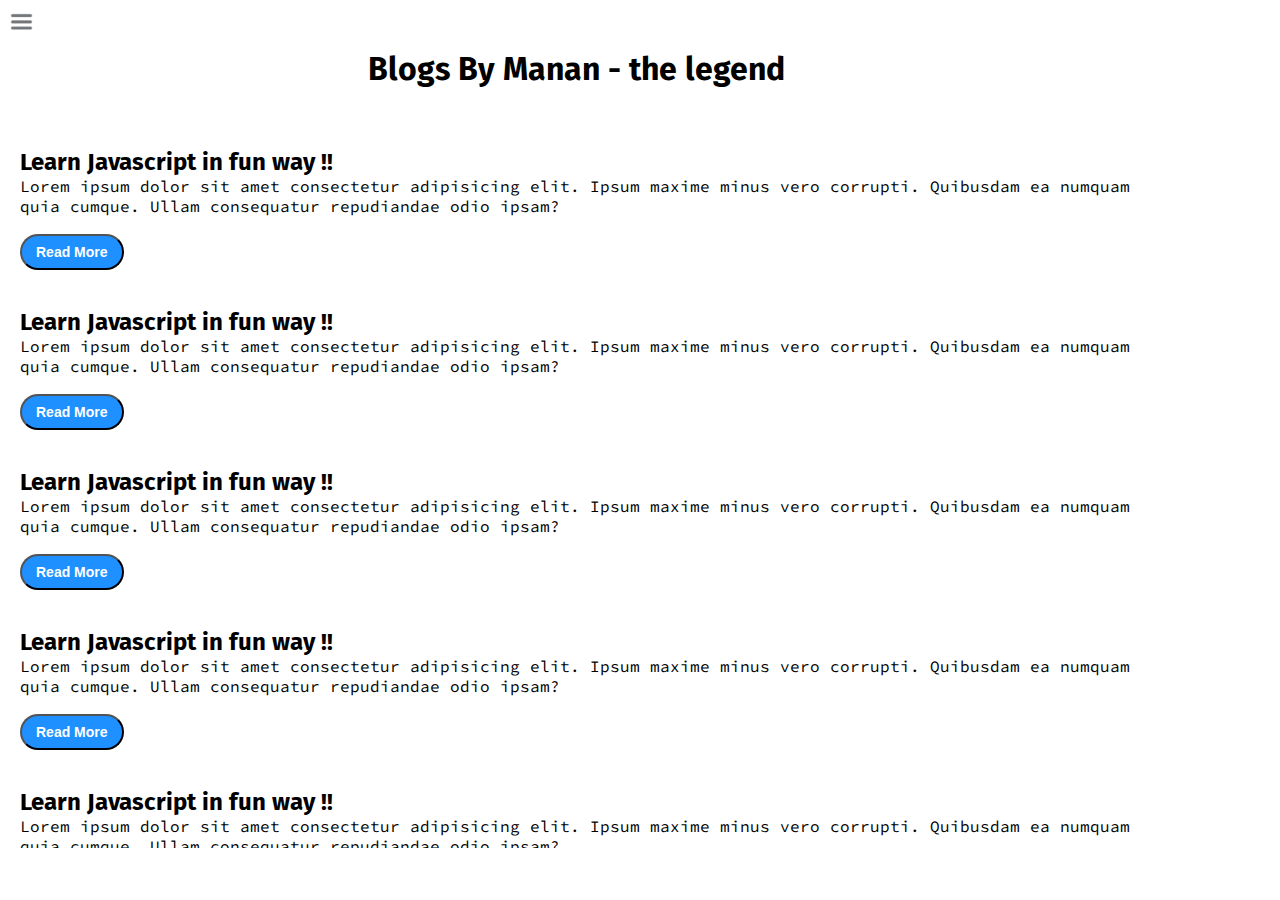
<file: blog.html>
<!DOCTYPE html>
<html lang="en">

<head>
    <meta charset="UTF-8">
    <meta http-equiv="X-UA-Compatible" content="IE=edge">
    <meta name="viewport" content="width=device-width, initial-scale=1.0">
    <title>Manan Aggarwal - Web developer, Content Creater, CyberSecurity Enthuiast</title>
    <script defer src="./JS/index.js"></script>
    <link rel="stylesheet" href="./CSS/style.css">
    <link rel="stylesheet" href="./CSS/blog.css">
</head>

<body>
    <div class="container">
        <div class="sidebar sidebargo">
            <nav>
                <ul>
                    <li><a href="/">Home</a></li>
                    <li><a href="/intro.html">My Intro</a></li>
                    <li><a href="/services.html">Services</a></li>
                    <li><a href="/blog.html">Blog</a></li>
                    <li><a href="/contact.html">Contact Me</a></li>
                </ul>
            </nav>
        </div>
        <div class="main">
            <div class="hamburger">
                <img src="./Images/ham.png" class="ham" width="23">
                <img src="./Images/cross2.png" class="cross" width="23">
            </div>
            <div class="blogcontainer">
                <h1>Blogs By Manan - the legend</h1>
                <div class="blogscroll">
                    <div class="blogitem">
                        <h2>Learn Javascript in fun way !!</h2>
                        <p>Lorem ipsum dolor sit amet consectetur adipisicing elit. Ipsum maxime minus vero corrupti.
                            Quibusdam ea numquam quia cumque. Ullam consequatur repudiandae odio ipsam?</p>
                        <button class="btn btn-sm">Read More</button>
                    </div>
                    <div class="blogitem">
                        <h2>Learn Javascript in fun way !!</h2>
                        <p>Lorem ipsum dolor sit amet consectetur adipisicing elit. Ipsum maxime minus vero corrupti.
                            Quibusdam ea numquam quia cumque. Ullam consequatur repudiandae odio ipsam?</p>
                        <button class="btn btn-sm">Read More</button>
                    </div>
                    <div class="blogitem">
                        <h2>Learn Javascript in fun way !!</h2>
                        <p>Lorem ipsum dolor sit amet consectetur adipisicing elit. Ipsum maxime minus vero corrupti.
                            Quibusdam ea numquam quia cumque. Ullam consequatur repudiandae odio ipsam?</p>
                        <button class="btn btn-sm">Read More</button>
                    </div>
                    <div class="blogitem">
                        <h2>Learn Javascript in fun way !!</h2>
                        <p>Lorem ipsum dolor sit amet consectetur adipisicing elit. Ipsum maxime minus vero corrupti.
                            Quibusdam ea numquam quia cumque. Ullam consequatur repudiandae odio ipsam?</p>
                        <button class="btn btn-sm">Read More</button>
                    </div>
                    <div class="blogitem">
                        <h2>Learn Javascript in fun way !!</h2>
                        <p>Lorem ipsum dolor sit amet consectetur adipisicing elit. Ipsum maxime minus vero corrupti.
                            Quibusdam ea numquam quia cumque. Ullam consequatur repudiandae odio ipsam?</p>
                        <button class="btn btn-sm">Read More</button>
                    </div>
                </div>
            </div>
        </div>
</body>

</html>
</file>
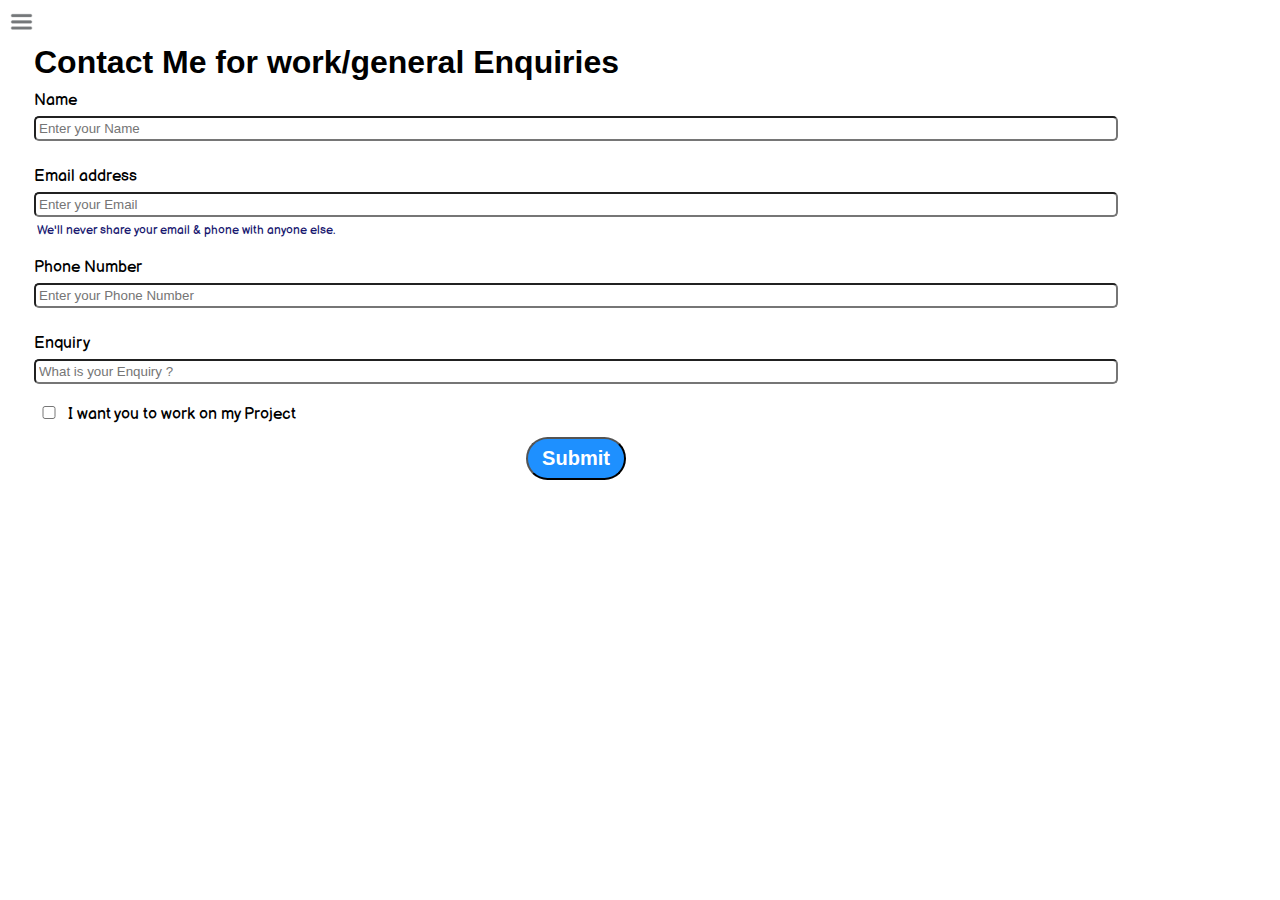
<file: contact.html>
<!DOCTYPE html>
<html lang="en">

<head>
    <meta charset="UTF-8">
    <meta http-equiv="X-UA-Compatible" content="IE=edge">
    <meta name="viewport" content="width=device-width, initial-scale=1.0">
    <title>Manan Aggarwal - Web developer, Content Creater, CyberSecurity Enthuiast</title>
    <script defer src="./JS/index.js"></script>
    <link rel="stylesheet" href="./CSS/style.css">
    <link rel="stylesheet" href="./CSS/contact.css">
</head>

<body>
    <div class="container">
        <div class="sidebar sidebargo">
            <nav>
                <ul>
                    <li><a href="/">Home</a></li>
                    <li><a href="/intro.html">My Intro</a></li>
                    <li><a href="/services.html">Services</a></li>
                    <li><a href="/blog.html">Blog</a></li>
                    <li><a href="/contact.html">Contact Me</a></li>
                </ul>
            </nav>
        </div>
        <div class="main">
            <div class="hamburger">
                <img src="./Images/ham.png" class="ham" width="23">
                <img src="./Images/cross2.png" class="cross" width="23">
            </div>
            <div class="contactform">
                <h1>Contact Me for work/general Enquiries</h1>
                <form>
                    <div class="mb-3">
                        <label for="clientName" class="form-label">Name</label>
                        <input type="email" class="form-control" id="clientName" aria-describedby="emailHelp" placeholder="Enter your Name">
                    </div>
                    <div class="mb-3">
                        <label for="clientEmail" class="form-label">Email address</label>
                        <input type="email" class="form-control" id="clientEmail" aria-describedby="emailHelp" placeholder="Enter your Email">
                        <div id="emailHelp" class="form-text">We'll never share your email & phone with anyone else.
                        </div>
                    </div>
                    <div class="mb-3">
                        <label for="clientPhoneNumber" class="form-label">Phone Number</label>
                        <input type="phone" class="form-control" id="clientPhoneNumber" placeholder="Enter your Phone Number">
                    </div>
                    <div class="mb-3">
                        <label for="clientEmail" class="form-label">Enquiry</label>
                        <input type="email" class="form-control" id="clientEmail" aria-describedby="emailHelp" placeholder="What is your Enquiry ?">
                    </div>
                    <div class="form-check">
                        <input type="checkbox" class="form-check-input" id="IsClient">
                        <label class="form-check-label" for="IsClient">I want you to work on my Project</label>
                    </div>

                    <button type="submit" class="btn btn-sm">Submit</button>
                </form>
            </div>
        </div>
    </div>
</body>

</html>
</file>
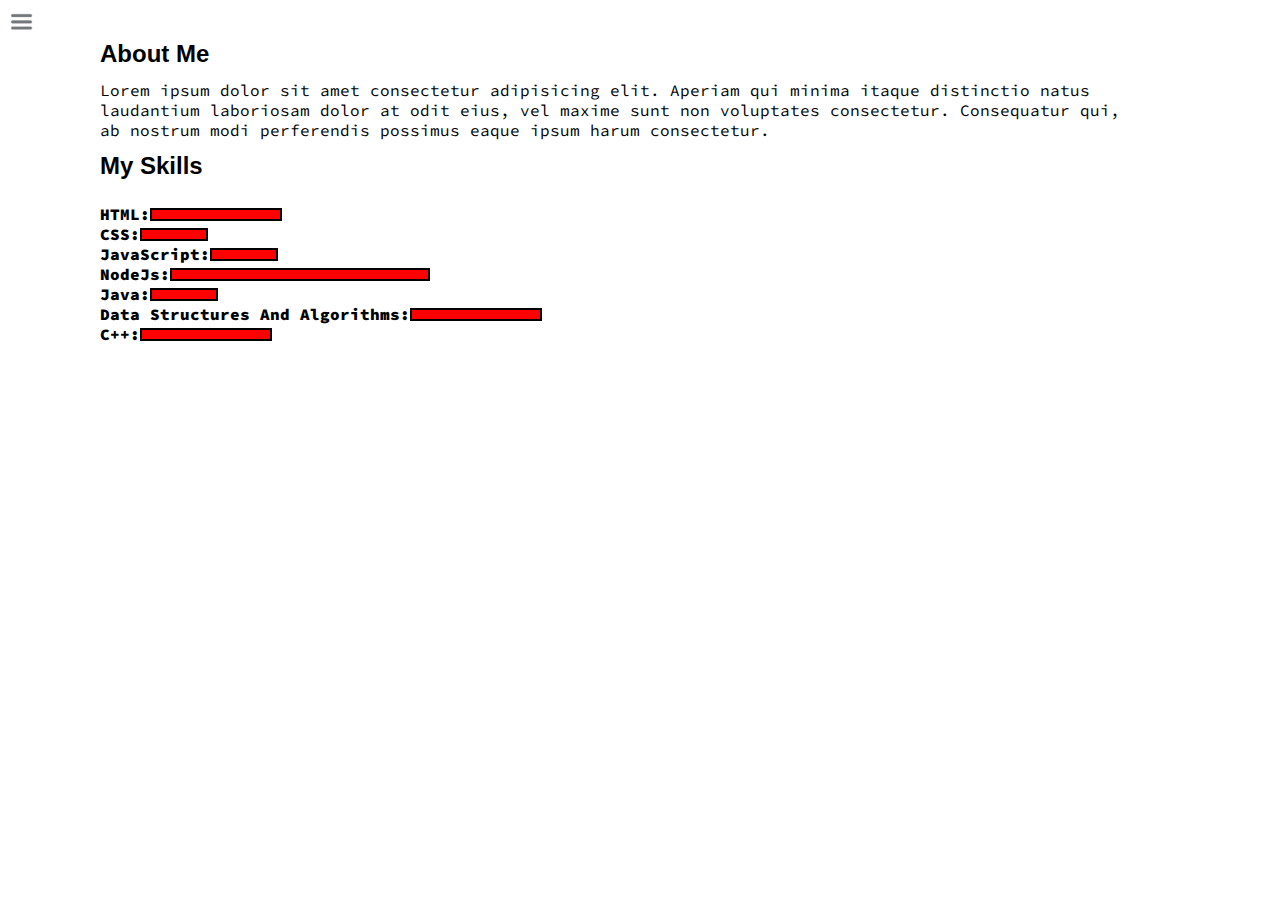
<file: intro.html>
<!DOCTYPE html>
<html lang="en">

<head>
    <meta charset="UTF-8">
    <meta http-equiv="X-UA-Compatible" content="IE=edge">
    <meta name="viewport" content="width=device-width, initial-scale=1.0">
    <title>Manan Aggarwal - Web developer, Content Creater, CyberSecurity Enthuiast</title>
    <script defer src="./JS/index.js"></script>
    <link rel="stylesheet" href="./CSS/style.css">
    <link rel="stylesheet" href="./CSS/intro.css">
</head>

<body>
    <div class="container">
        <div class="sidebar sidebargo">
            <nav>
                <ul>
                    <li><a href="/">Home</a></li>
                    <li><a href="/intro.html">My Intro</a></li>
                    <li><a href="/services.html">Services</a></li>
                    <li><a href="/blog.html">Blog</a></li>
                    <li><a href="/contact.html">Contact Me</a></li>
                </ul>
            </nav>
        </div>
        <div class="main">
            <div class="hamburger">
                <img src="./Images/ham.png" class="ham" width="23">
                <img src="./Images/cross2.png" class="cross" width="23">
            </div>
            <div class="intro">
                <h2>About Me</h2>
                <p>Lorem ipsum dolor sit amet consectetur adipisicing elit. Aperiam qui minima itaque distinctio natus
                    laudantium laboriosam dolor at odit eius, vel maxime sunt non voluptates consectetur. Consequatur
                    qui, ab nostrum modi perferendis possimus eaque ipsum harum consectetur.</p>
                <h2>My Skills</h2>
                <div class="skillcontainer">
                    <div class="skillitem">HTML: <div class="htmlSkill fifty"></div></div>
                    <div class="skillitem">CSS: <div class="htmlSkill twentyfive"></div></div>
                    <div class="skillitem">JavaScript: <div class="htmlSkill twentyfive"></div></div>
                    <div class="skillitem">NodeJs: <div class="htmlSkill hundred"></div></div>
                    <div class="skillitem">Java: <div class="htmlSkill twentyfive"></div></div>
                    <div class="skillitem">Data Structures And Algorithms: <div class="htmlSkill fifty"></div></div>
                    <div class="skillitem">C++: <div class="htmlSkill fifty"></div></div>
                </div>
            </div>
        </div>
    </div>
</body>

</html>
</file>
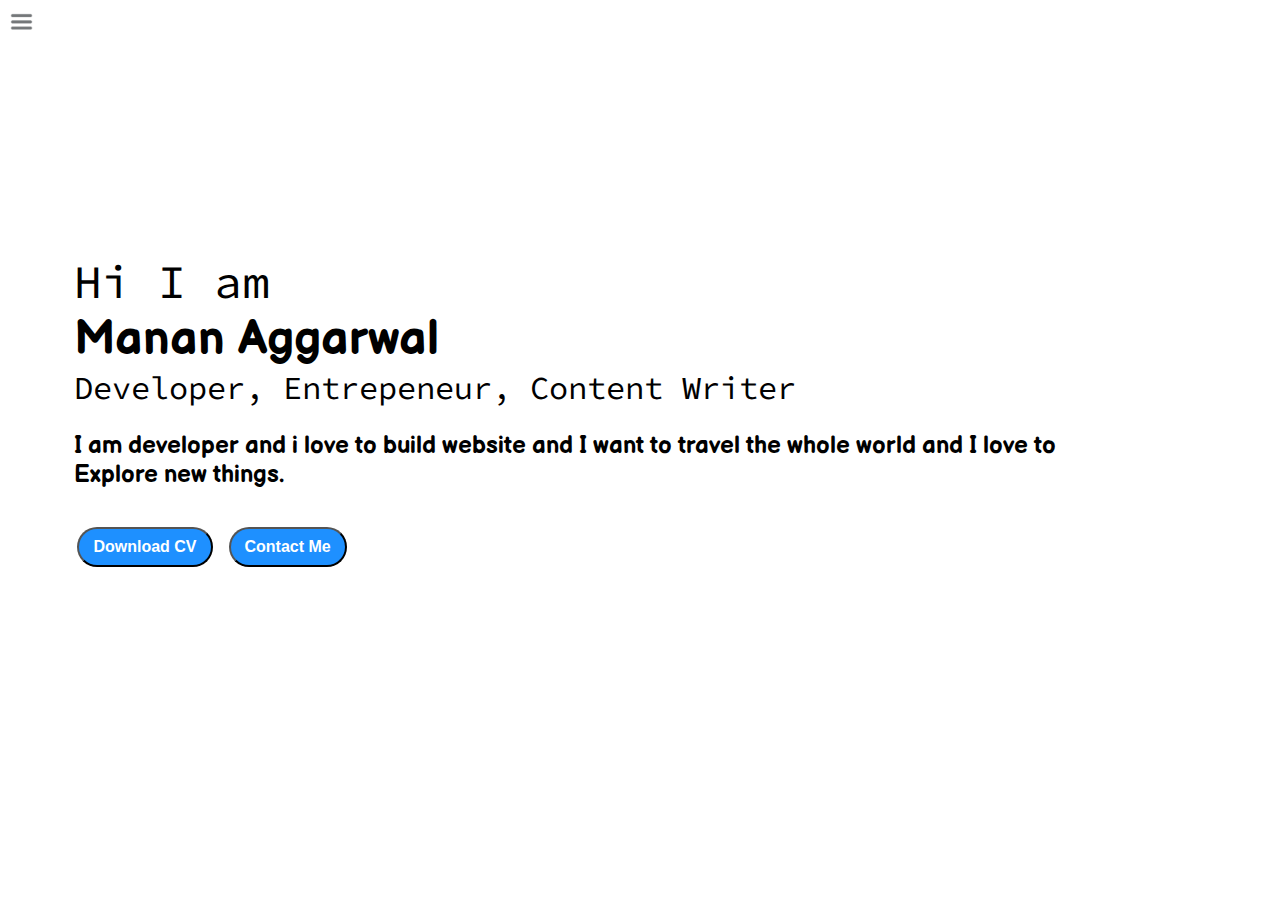
<file: services.html>
<!DOCTYPE html>
<html lang="en">

<head>
    <meta charset="UTF-8">
    <meta http-equiv="X-UA-Compatible" content="IE=edge">
    <meta name="viewport" content="width=device-width, initial-scale=1.0">
    <title>Manan Aggarwal - Web developer, Content Creater, CyberSecurity Enthuiast</title>
    <script defer src="./JS/index.js"></script>
    <link rel="stylesheet" href="./CSS/style.css">
</head>

<body>
    <div class="container">
        <div class="sidebar sidebargo">
             <nav>
                <ul>
                    <li><a href="/">Home</a></li>
                    <li><a href="/intro.html">My Intro</a></li>
                    <li><a href="/services.html">Services</a></li>
                    <li><a href="/blog.html">Blog</a></li>
                    <li><a href="/contact.html">Contact Me</a></li>
                </ul>
            </nav>
        </div>
        <div class="main">
            <div class="hamburger">
                <img src="./Images/ham.png" class="ham" width="23">
                <img src="./Images/cross2.png" class="cross" width="23">
            </div>
            <div class="infocontainer">
                <div class="devinfo">
                    <div class="hello">Hi I am</div>
                    <div class="name">Manan Aggarwal</div>
                    <div class="about">Developer, Entrepeneur, Content Writer</div>
                    <div class="moreinfo">I am developer and i love to build website and I want to travel the whole world and I love to Explore new things.</div>
                    <div class="buttons">
                        <button>Download CV</button>
                        <button>Contact Me</button>
                    </div>
                </div>
                <div class="devPic">
                    <img src="./Images/dev.png" alt="Manan Image">
                </div>
            </div>
        </div>
    </div>
</body>

</html>
</file>
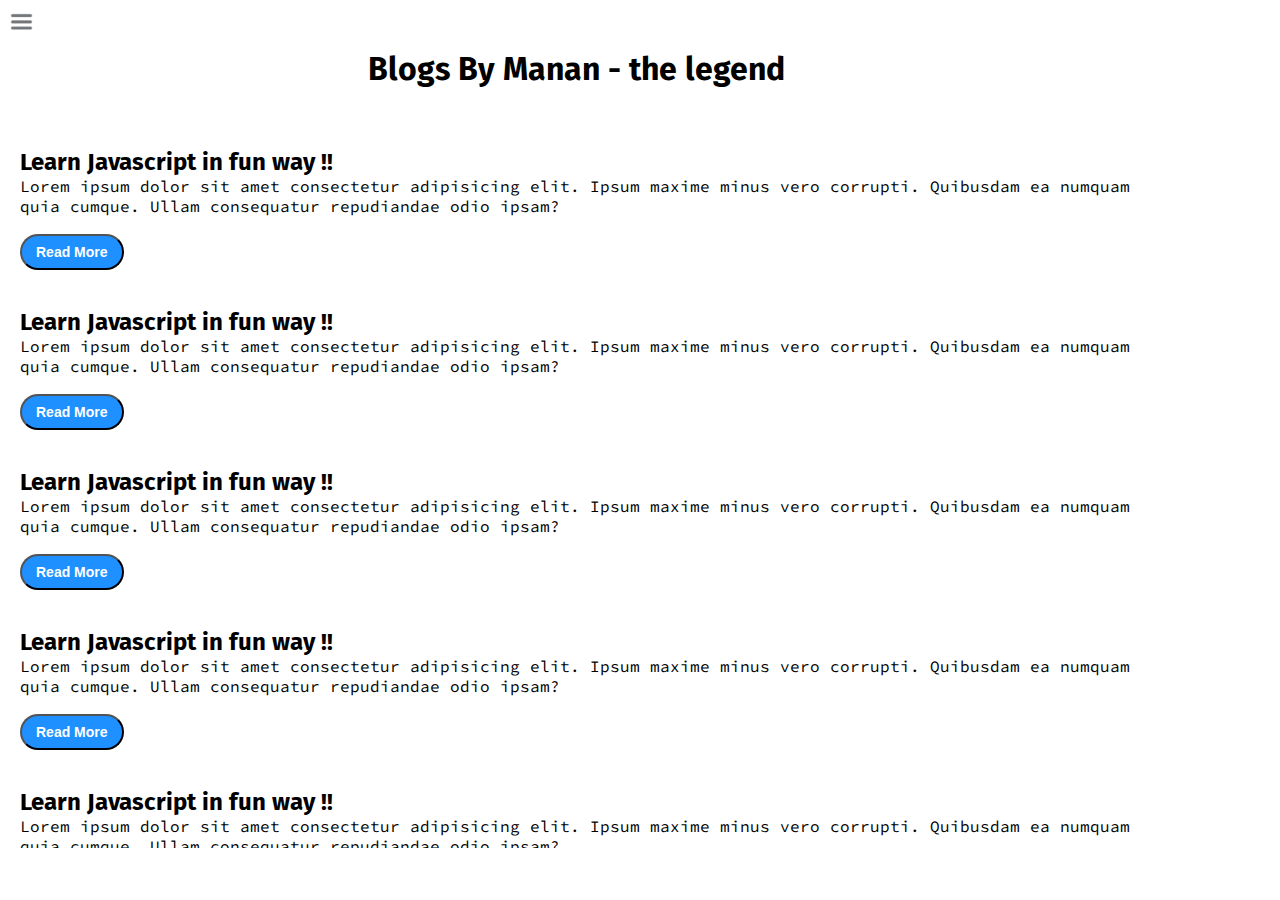
<file: HTML/blog.html>
<!DOCTYPE html>
<html lang="en">

<head>
    <meta charset="UTF-8">
    <meta http-equiv="X-UA-Compatible" content="IE=edge">
    <meta name="viewport" content="width=device-width, initial-scale=1.0">
    <title>Manan Aggarwal - Web developer, Content Creater, CyberSecurity Enthuiast</title>
    <script defer src="../JS/index.js"></script>
    <link rel="stylesheet" href="../CSS/style.css">
    <link rel="stylesheet" href="../CSS/blog.css">
</head>

<body>
    <div class="container">
        <div class="sidebar sidebargo">
            <nav>
                <ul>
                    <li><a href="../index.html">Home</a></li>
                    <li><a href="./blog.html">My Intro</a></li>
                    <li><a href="./services.html">Services</a></li>
                    <li><a href="./blog.html">Blog</a></li>
                    <li><a href="./contact.html">Contact Me</a></li>
                </ul>
            </nav>
        </div>
        <div class="main">
            <div class="hamburger">
                <img src="../Images/ham.png" class="ham" width="23">
                <img src="../Images/cross2.png" class="cross" width="23">
            </div>
            <div class="blogcontainer">
                <h1>Blogs By Manan - the legend</h1>
                <div class="blogscroll">
                    <div class="blogitem">
                        <h2>Learn Javascript in fun way !!</h2>
                        <p>Lorem ipsum dolor sit amet consectetur adipisicing elit. Ipsum maxime minus vero corrupti.
                            Quibusdam ea numquam quia cumque. Ullam consequatur repudiandae odio ipsam?</p>
                        <button class="btn btn-sm">Read More</button>
                    </div>
                    <div class="blogitem">
                        <h2>Learn Javascript in fun way !!</h2>
                        <p>Lorem ipsum dolor sit amet consectetur adipisicing elit. Ipsum maxime minus vero corrupti.
                            Quibusdam ea numquam quia cumque. Ullam consequatur repudiandae odio ipsam?</p>
                        <button class="btn btn-sm">Read More</button>
                    </div>
                    <div class="blogitem">
                        <h2>Learn Javascript in fun way !!</h2>
                        <p>Lorem ipsum dolor sit amet consectetur adipisicing elit. Ipsum maxime minus vero corrupti.
                            Quibusdam ea numquam quia cumque. Ullam consequatur repudiandae odio ipsam?</p>
                        <button class="btn btn-sm">Read More</button>
                    </div>
                    <div class="blogitem">
                        <h2>Learn Javascript in fun way !!</h2>
                        <p>Lorem ipsum dolor sit amet consectetur adipisicing elit. Ipsum maxime minus vero corrupti.
                            Quibusdam ea numquam quia cumque. Ullam consequatur repudiandae odio ipsam?</p>
                        <button class="btn btn-sm">Read More</button>
                    </div>
                    <div class="blogitem">
                        <h2>Learn Javascript in fun way !!</h2>
                        <p>Lorem ipsum dolor sit amet consectetur adipisicing elit. Ipsum maxime minus vero corrupti.
                            Quibusdam ea numquam quia cumque. Ullam consequatur repudiandae odio ipsam?</p>
                        <button class="btn btn-sm">Read More</button>
                    </div>
                </div>
            </div>
        </div>
</body>

</html>
</file>
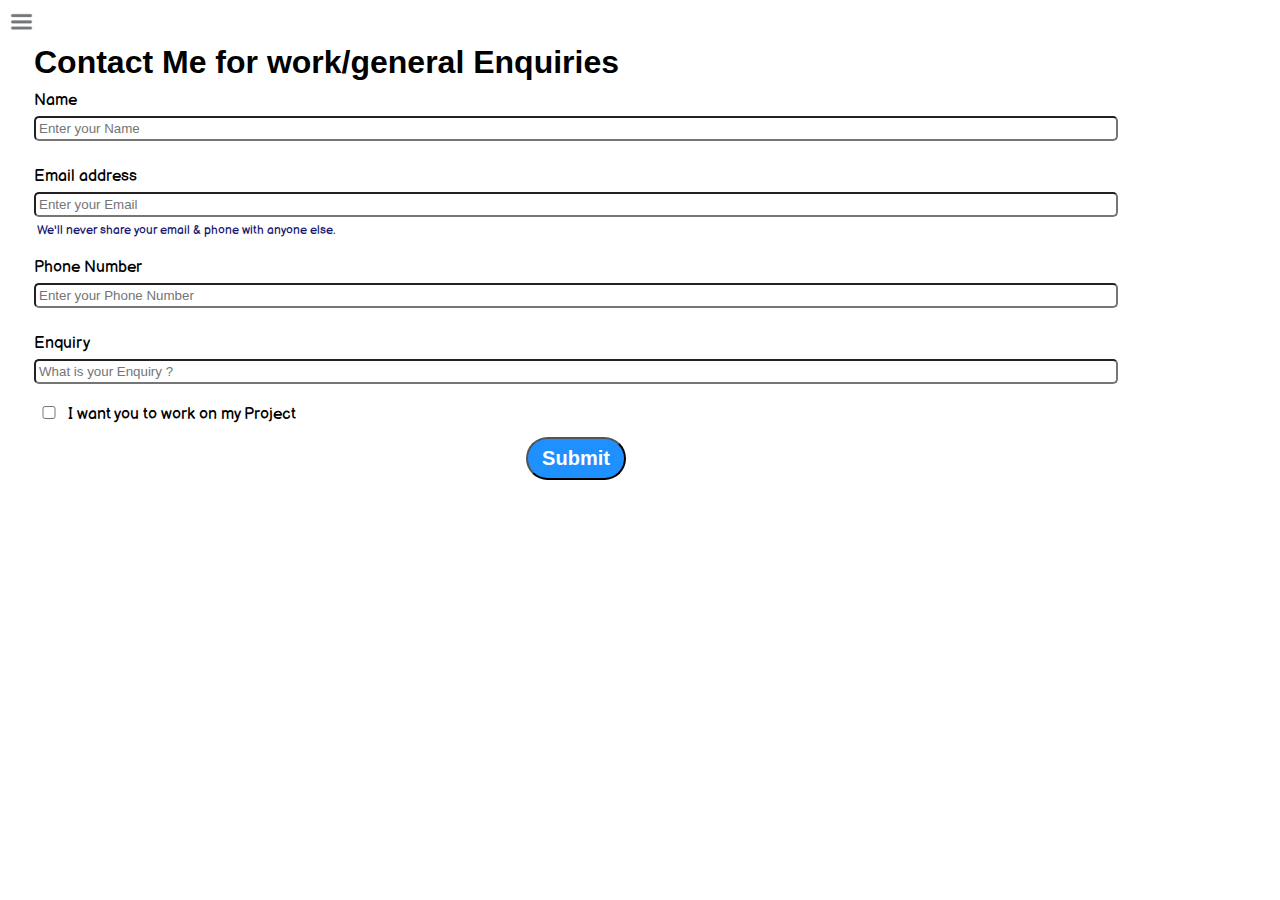
<file: HTML/contact.html>
<!DOCTYPE html>
<html lang="en">

<head>
    <meta charset="UTF-8">
    <meta http-equiv="X-UA-Compatible" content="IE=edge">
    <meta name="viewport" content="width=device-width, initial-scale=1.0">
    <title>Manan Aggarwal - Web developer, Content Creater, CyberSecurity Enthuiast</title>
    <script defer src="../JS/index.js"></script>
    <link rel="stylesheet" href="../CSS/style.css">
    <link rel="stylesheet" href="../CSS/contact.css">
</head>

<body>
    <div class="container">
        <div class="sidebar sidebargo">
            <nav>
                <ul>
                    <li><a href="../index.html">Home</a></li>
                    <li><a href="./blog.html">My Intro</a></li>
                    <li><a href="./services.html">Services</a></li>
                    <li><a href="./blog.html">Blog</a></li>
                    <li><a href="./contact.html">Contact Me</a></li>
                </ul>
            </nav>
        </div>
        <div class="main">
            <div class="hamburger">
                <img src="../Images/ham.png" class="ham" width="23">
                <img src="../Images/cross2.png" class="cross" width="23">
            </div>
            <div class="contactform">
                <h1>Contact Me for work/general Enquiries</h1>
                <form>
                    <div class="mb-3">
                        <label for="clientName" class="form-label">Name</label>
                        <input type="email" class="form-control" id="clientName" aria-describedby="emailHelp" placeholder="Enter your Name">
                    </div>
                    <div class="mb-3">
                        <label for="clientEmail" class="form-label">Email address</label>
                        <input type="email" class="form-control" id="clientEmail" aria-describedby="emailHelp" placeholder="Enter your Email">
                        <div id="emailHelp" class="form-text">We'll never share your email & phone with anyone else.
                        </div>
                    </div>
                    <div class="mb-3">
                        <label for="clientPhoneNumber" class="form-label">Phone Number</label>
                        <input type="phone" class="form-control" id="clientPhoneNumber" placeholder="Enter your Phone Number">
                    </div>
                    <div class="mb-3">
                        <label for="clientEmail" class="form-label">Enquiry</label>
                        <input type="email" class="form-control" id="clientEmail" aria-describedby="emailHelp" placeholder="What is your Enquiry ?">
                    </div>
                    <div class="form-check">
                        <input type="checkbox" class="form-check-input" id="IsClient">
                        <label class="form-check-label" for="IsClient">I want you to work on my Project</label>
                    </div>

                    <button type="submit" class="btn btn-sm">Submit</button>
                </form>
            </div>
        </div>
    </div>
</body>

</html>
</file>
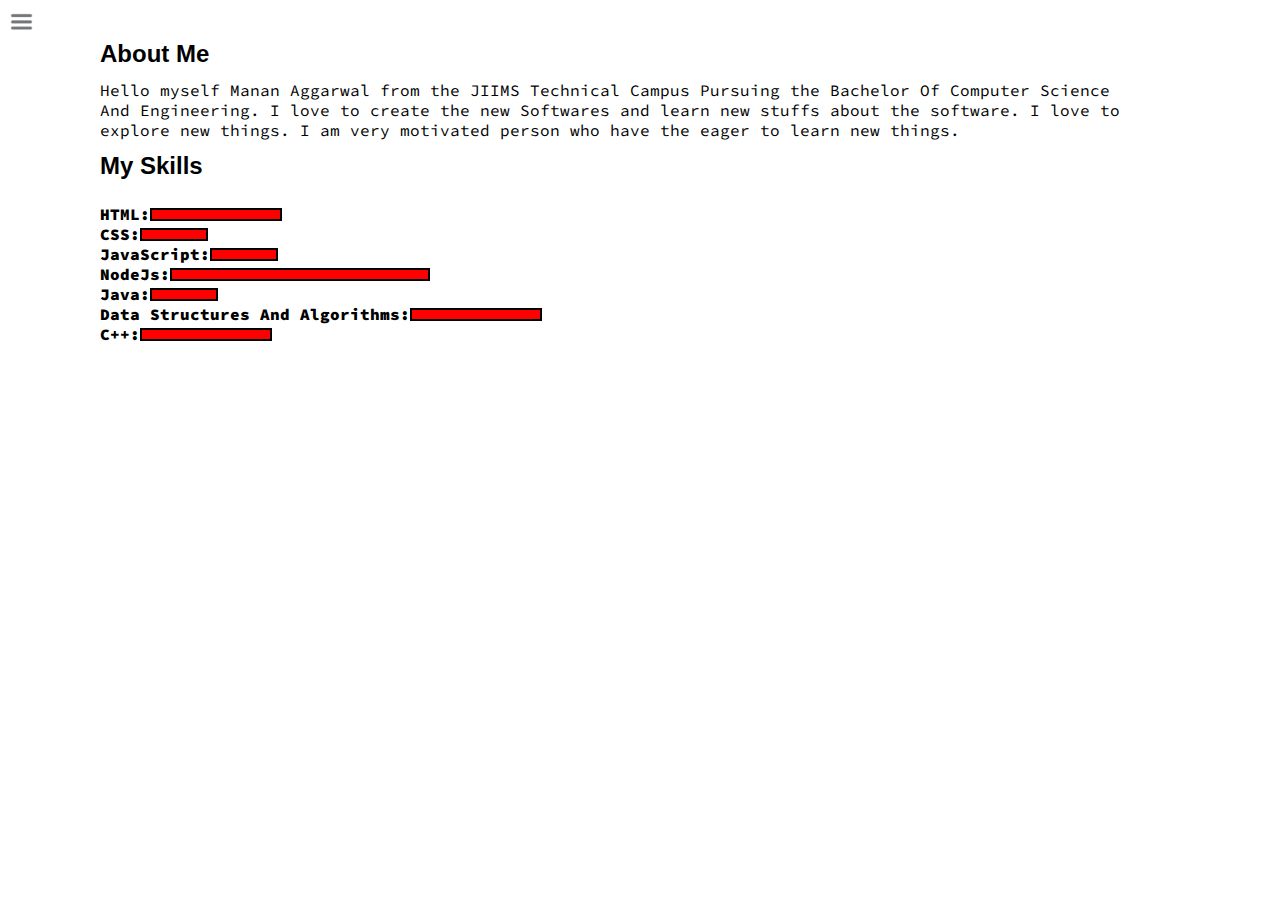
<file: HTML/intro.html>
<!DOCTYPE html>
<html lang="en">

<head>
    <meta charset="UTF-8">
    <meta http-equiv="X-UA-Compatible" content="IE=edge">
    <meta name="viewport" content="width=device-width, initial-scale=1.0">
    <title>Manan Aggarwal - Web developer, Content Creater, CyberSecurity Enthuiast</title>
    <script defer src="../JS/index.js"></script>
    <link rel="stylesheet" href="../CSS/style.css">
    <link rel="stylesheet" href="../CSS/intro.css">
</head>

<body>
    <div class="container">
        <div class="sidebar sidebargo">
            <nav>
                <ul>
                    <li><a href="../index.html">Home</a></li>
                    <li><a href="./blog.html">My Intro</a></li>
                    <li><a href="./services.html">Services</a></li>
                    <li><a href="./blog.html">Blog</a></li>
                    <li><a href="./contact.html">Contact Me</a></li>
                </ul>
            </nav>
        </div>
        <div class="main">
            <div class="hamburger">
                <img src="../Images/ham.png" class="ham" width="23">
                <img src="../Images/cross2.png" class="cross" width="23">
            </div>
            <div class="intro">
                <h2>About Me</h2>
                <p>Hello myself Manan Aggarwal from the JIIMS Technical Campus Pursuing the Bachelor Of Computer Science And Engineering. I love to create  the new Softwares and learn new stuffs about the software. I love to explore new things. I am very motivated person who have the eager to learn new things. </p>
                <h2>My Skills</h2>
                <div class="skillcontainer">
                    <div class="skillitem">HTML: <div class="htmlSkill fifty"></div></div>
                    <div class="skillitem">CSS: <div class="htmlSkill twentyfive"></div></div>
                    <div class="skillitem">JavaScript: <div class="htmlSkill twentyfive"></div></div>
                    <div class="skillitem">NodeJs: <div class="htmlSkill hundred"></div></div>
                    <div class="skillitem">Java: <div class="htmlSkill twentyfive"></div></div>
                    <div class="skillitem">Data Structures And Algorithms: <div class="htmlSkill fifty"></div></div>
                    <div class="skillitem">C++: <div class="htmlSkill fifty"></div></div>
                </div>
            </div>
        </div>
    </div>
</body>

</html>
</file>
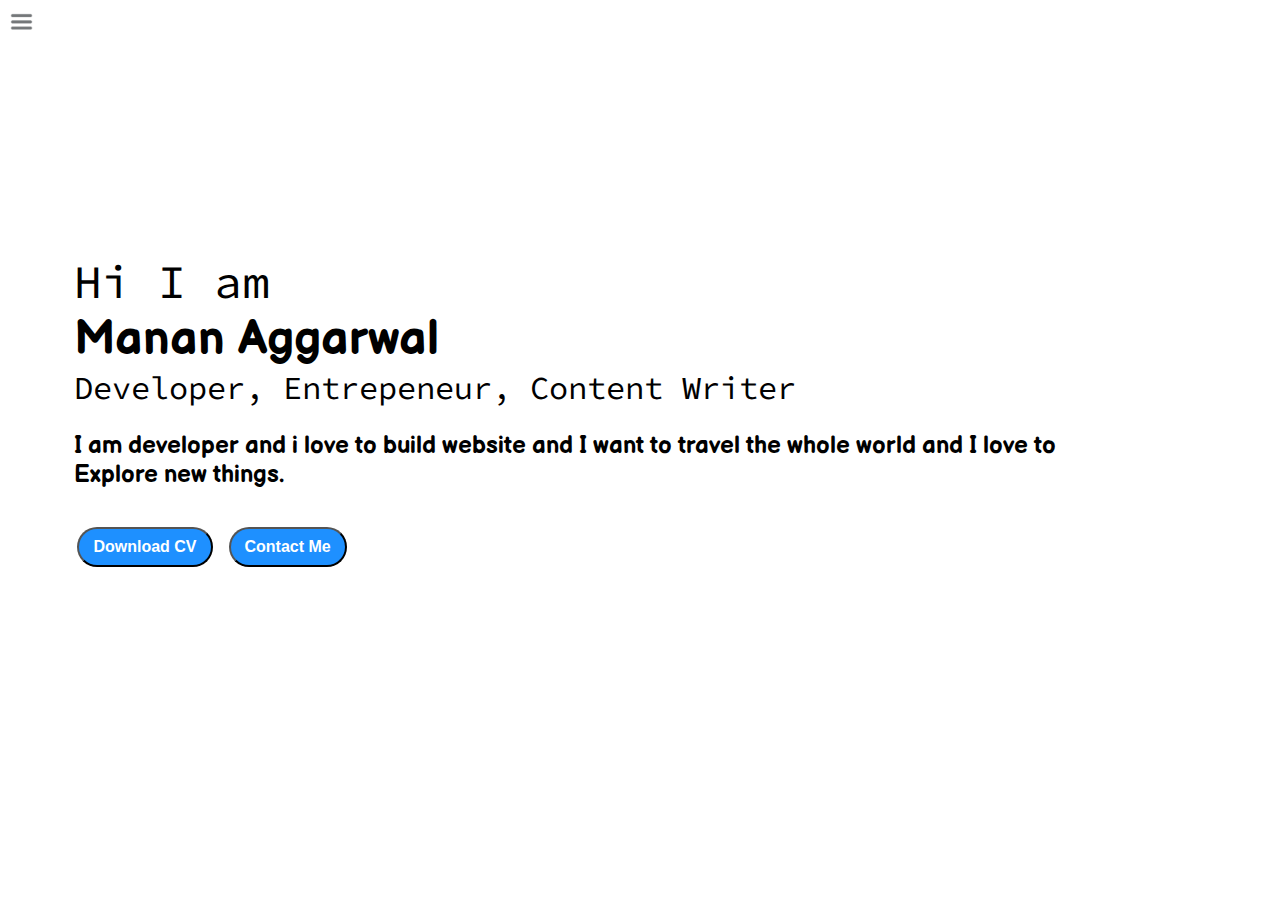
<file: HTML/services.html>
<!DOCTYPE html>
<html lang="en">

<head>
    <meta charset="UTF-8">
    <meta http-equiv="X-UA-Compatible" content="IE=edge">
    <meta name="viewport" content="width=device-width, initial-scale=1.0">
    <title>Manan Aggarwal - Web developer, Content Creater, CyberSecurity Enthuiast</title>
    <script defer src="../JS/index.js"></script>
    <link rel="stylesheet" href="../CSS/style.css">
</head>

<body>
    <div class="container">
        <div class="sidebar sidebargo">
            <nav>
                <ul>
                    <li><a href="../index.html">Home</a></li>
                    <li><a href="./blog.html">My Intro</a></li>
                    <li><a href="./services.html">Services</a></li>
                    <li><a href="./blog.html">Blog</a></li>
                    <li><a href="./contact.html">Contact Me</a></li>
                </ul>
            </nav>
        </div>
        <div class="main">
            <div class="hamburger">
                <img src="../Images/ham.png" class="ham" width="23">
                <img src="../Images/cross2.png" class="cross" width="23">
            </div>
            <div class="infocontainer">
                <div class="devinfo">
                    <div class="hello">Hi I am</div>
                    <div class="name">Manan Aggarwal</div>
                    <div class="about">Developer, Entrepeneur, Content Writer</div>
                    <div class="moreinfo">I am developer and i love to build website and I want to travel the whole world and I love to Explore new things.</div>
                    <div class="buttons">
                        <button>Download CV</button>
                        <button>Contact Me</button>
                    </div>
                </div>
                <div class="devPic">
                    <img src="../Images/dev.png" alt="Manan Image">
                </div>
            </div>
        </div>
    </div>
</body>

</html>
</file>
<file: CSS/style.css>
@import url('https://fonts.googleapis.com/css2?family=Acme&family=Baloo+Bhai+2:wght@700;800&family=Balsamiq+Sans:ital,wght@0,400;0,700;1,400;1,700&family=Bree+Serif&family=Knewave&family=New+Rocker&family=Ubuntu:ital,wght@0,300;0,400;0,500;0,700;1,300;1,400;1,500;1,700&display=swap');
@import url('https://fonts.googleapis.com/css2?family=Source+Code+Pro:ital,wght@0,200;0,300;0,400;0,500;0,600;0,700;0,800;0,900;1,200;1,300;1,400;1,500;1,600;1,700;1,800;1,900&display=swap');
/* CSS Reset */

* {
    margin: 0px;
    padding: 0px;
}

.container {
    display: flex;
    height: 100vh;

}

body {
    height: 100vh;
}



.main {
    /* background-color: yellow; */
    width: 90vw;
}

.sidebar {
    position: absolute;
    background-color: rgb(172, 172, 172);
    font-family: 'Balsamiq Sans', cursive;
    font-weight: bolder;
    transition: transform 0.3s ease-in;
    height: 100vh;
}


.sidebar nav {
    font-family: 'Balsamiq Sans', cursive;
    font-weight: bolder;
    padding: 35px;


}

.sidebar nav li {
    list-style: none;
    font-size: 25px;
    padding: 20px 0px;

}

.sidebar nav li a {
    text-decoration: none;
    color: white;

}

.sidebar nav li a:hover {

    color: black;

}

.infocontainer {
    /* background-color: brown; */
    height: 58vh;
    width: 80vw;
    margin: 144px auto;
    display: flex;
    justify-content: space-around;
    padding-left: 1.3rem;
    flex-wrap: initial;
}

.devinfo {
    margin-top: 12px;
    font-size: 16px;
    display: flex;
    justify-content: center;
    flex-direction: column;
    font-family: 'Source Code Pro', monospace;
}

.hello {
    font-size: 2.9em;
}

.name {
    font-size: 3em;
    font-family: 'Balsamiq Sans', cursive;
    font-weight: bold;
}

.about {
    font-size: 2em;
}

.moreinfo {
    font-size: 1.5em;
    font-family: 'Balsamiq Sans', cursive;
    font-weight: bold;
    margin-top: 23px;
}

.buttons {
    margin-top: 34px;
    font-size: 20px;

}

.buttons button {
    padding: 9px 14px;
    border-radius: 22px;
    color: white;
    background-color: dodgerblue;
    font-weight: bold;
    font-size: 1em;
    margin: 4px 3px;
    font-family: 'Segoe UI', Tahoma, Geneva, Verdana, sans-serif;
    cursor: pointer;
}

.btn {
    padding: 9px 14px;
    border-radius: 22px;
    color: white;
    background-color: dodgerblue;
    font-weight: bold;
    font-size: 23px;
    margin: 0 3px;
    font-family: 'Segoe UI', Tahoma, Geneva, Verdana, sans-serif;
    cursor: pointer;

}

.btn-sm {
    font-size: 14px;
    margin: 18px 0px;
    padding: 8px 14px;
}

.buttons button:hover {
    background-color: white;
    color: dodgerblue;
}

.devPic img {
    height: 56vh;
}

.sidebargo {
    position: absolute;
    transform: translate(-435px, 0);
}


@media screen and (max-width: 1631px) {
    /* .sidebar{
        position: absolute;
        transform: translate(-435px , 0);
    } */

    .devPic {
        display: none;
    }

    .devinfo {
        font-size: 16px;
    }

    .blogcontainer {
        margin-top: 50px;
    }

    .buttons {
        font-size: 16px;
    }
}


.ham {
    position: absolute;
    top: 10px;
    left: 10px;
    cursor: pointer;
}

.cross {
    position: absolute;
    top: 10px;
    left: 10px;
    margin-left: 160px;
    cursor: pointer;
    filter: invert(12);
}
</file>
<file: CSS/blog.css>
@import url('https://fonts.googleapis.com/css2?family=Fira+Sans:ital,wght@0,100;0,200;0,300;0,400;0,500;0,600;0,700;0,800;0,900;1,100;1,200;1,300;1,400;1,500;1,600;1,700;1,800;1,900&family=Source+Code+Pro:ital,wght@0,200;0,300;0,400;0,500;0,600;0,700;0,800;0,900;1,200;1,300;1,400;1,500;1,600;1,700;1,800;1,900&display=swap');



.blogcontainer h1{
    font-family: 'Fira Sans', sans-serif;
    font-weight: bolder;
    text-align: center;
    margin-bottom: 40px;
}
.blogitem{
    margin: 20px;
    font-family: 'Fira Sans', sans-serif;
}

.blogitem h2{
    font-family: 'Fira Sans', sans-serif;
}
.blogitem p{
    font-family: 'Source Code Pro', monospace;
}
.btn-sm:hover{
    background-color: white;
    color: dodgerblue;
}

.blogscroll{
    overflow-y: auto;
    height: 80vh;
}
</file>
<file: CSS/contact.css>
@import url('https://fonts.googleapis.com/css2?family=Acme&family=Baloo+Bhai+2:wght@700;800&family=Balsamiq+Sans:ital,wght@0,400;0,700;1,400;1,700&family=Bree+Serif&family=Knewave&family=New+Rocker&family=Ubuntu:ital,wght@0,300;0,400;0,500;0,700;1,300;1,400;1,500;1,700&display=swap');
@import url('https://fonts.googleapis.com/css2?family=Source+Code+Pro:ital,wght@0,200;0,300;0,400;0,500;0,600;0,700;0,800;0,900;1,200;1,300;1,400;1,500;1,600;1,700;1,800;1,900&display=swap');

.contactform{
    padding: 0px 34px;
    padding-top: 44px;
    font-family: 'Balsamiq Sans', cursive;
}

.contactform h1{
    font-family: 'Segoe UI', Tahoma, Geneva, Verdana, sans-serif;
    font-weight: bold;
}
.contactform .mb-3{
    padding: 10px 0px;
    display:flex;
    flex-direction: column;
}

.contactform form div input{
    border-radius: 5px;
    margin: 6px 0px;
    padding: 3px;
}

#emailHelp{
    font-size: 12px;
    color:midnightblue;
    padding: 0px 3px;
}

.form-check .form-check-input{
    width: 30px;
}

.form-check-input{
    width: 100vw;
}

.btn-sm{
    font-size: 20px;
    display:block;
    margin:0px auto;
    margin-top: 12px;

}
</file>
<file: CSS/intro.css>
.intro p {
    font-family: 'Source Code Pro', monospace;
    margin: 12px;
}

.intro h2 {
    font-family: 'Fira Sans', sans-serif;
    font-weight: bolder;
    margin: 12px;
}
.skillcontainer{
    padding: 12px;
}
.intro{
    margin-top: 40px;
    margin-left: 88px
}

.skillitem{
    font-family: 'Source Code Pro', monospace;
    font-weight: 900;
    display: flex;
    /* justify-content: center; */
    align-items: center;
}
.htmlSkill{
    width: 20vw;
    height: 1vh;
    background-color: red;
    border: 2px solid black;
}

.hundred{
    width: 20vw;
}

.fifty{
    width: 10vw;
}
.twentyfive{
    width: 5vw;
}
</file>
